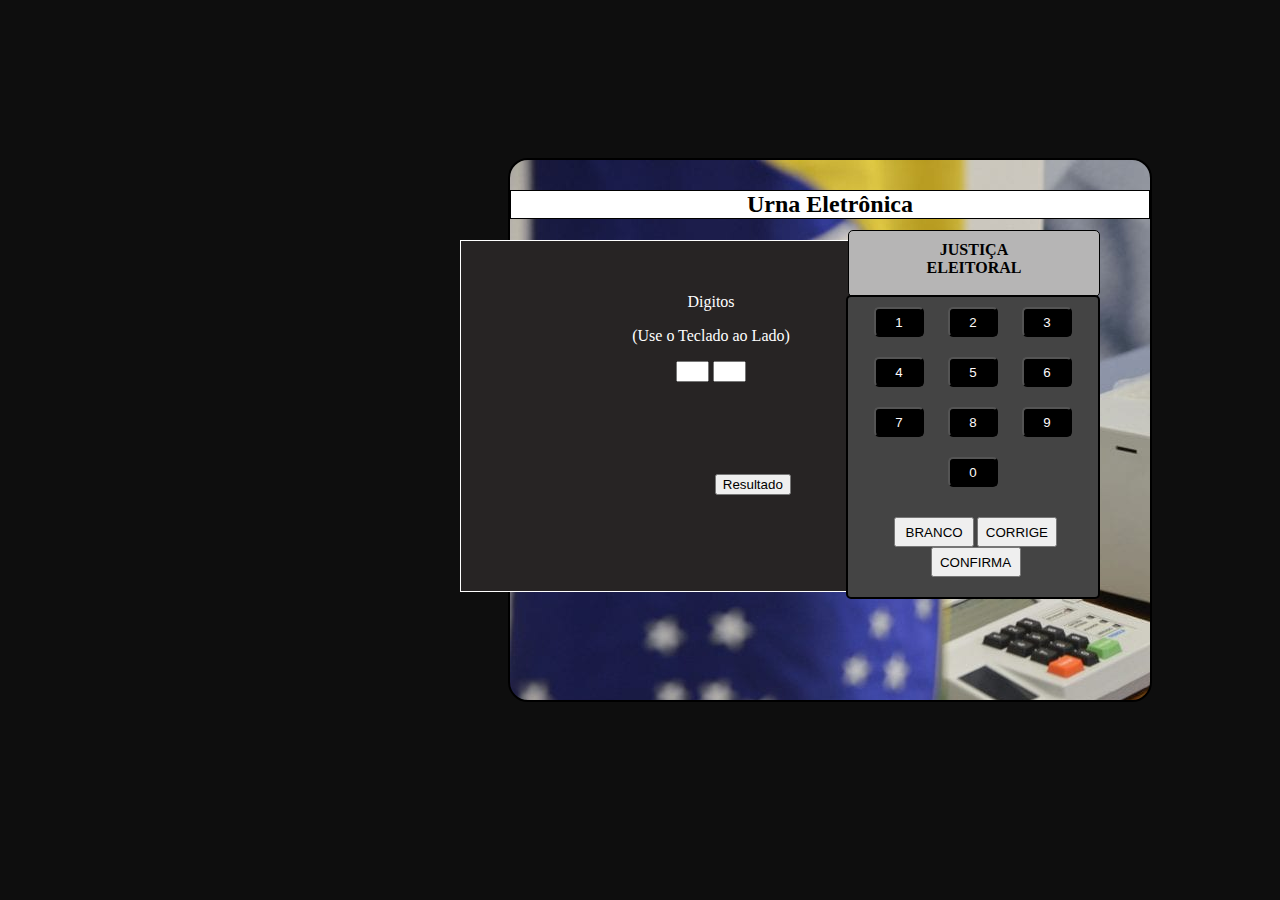
<file: index.html>
<!DOCTYPE html>
<html lang="pt-br">
<head>
    <meta charset="UTF-8">
    <title>Urna Eletronica</title>
    <link href="https://cdn.jsdelivr.net/npm/bootstrap@5.1.0/dist/css/bootstrap.min.css" rel="stylesheet" integrity="sha384-KyZXEAg3QhqLMpG8r+8fhAXLRk2vvoC2f3B09zVXn8CA5QIVfZOJ3BCsw2P0p/We" crossorigin="anonymous">
    <link rel="stylesheet" type="text/css" href="estilo.css">
    <script type="text/javascript" src="script.js" defer></script>
    </head>
    <body>
        <div class="container">
          <h2>Urna Eletrônica</h2>
            <div class="branco">
                <div class="cinzaClaro">
                    <br/><br/><p style="color: white;">Digitos</p>
                    <p style="color: white;">(Use o Teclado ao Lado)</p>
                    <form action="">
                        <input size="1" id="campo1" value="" maxlength="1" type="text" readonly="readonly"/>
                        <input size="1" id="campo2" value="" maxlength="1" type="text" readonly="readonly"/>
                    </form>
                </div>
                <div class="cinzaEscuro">
                    <b>JUSTIÇA<br>ELEITORAL</b> 
                </div>
                <div class="preto">
                    <button class="bnt click" onclick="inserir(1)">1</button>
                    <button class="bnt click" onclick="inserir(2)">2</button>
                    <button class="bnt click" onclick="inserir(3)">3</button>
                    <button class="bnt click" onclick="inserir(4)">4</button>
                    <button class="bnt click" onclick="inserir(5)">5</button>
                    <button class="bnt click" onclick="inserir(6)">6</button>
                    <button class="bnt click" onclick="inserir(7)">7</button>
                    <button class="bnt click" onclick="inserir(8)">8</button>
                    <button class="bnt click" onclick="inserir(9)">9</button>
                    <button class="bnt click" onclick="inserir(0)">0</button>
                    <div class="teclado2">
                        <button class="btn btn-light" onclick="branco()">BRANCO</button>
                        <button class="btn btn-warning" onclick="corrige()">CORRIGE</button>
                        <button class="btn btn-success" onclick="votar()">CONFIRMA</button>
                    </div>
                </div>
                <a  href="resultado.html" id="p1"><button class="btn btn-outline-success">Resultado</button></a>
            </div>
            
        </div>
    </body>
</html>
</file>
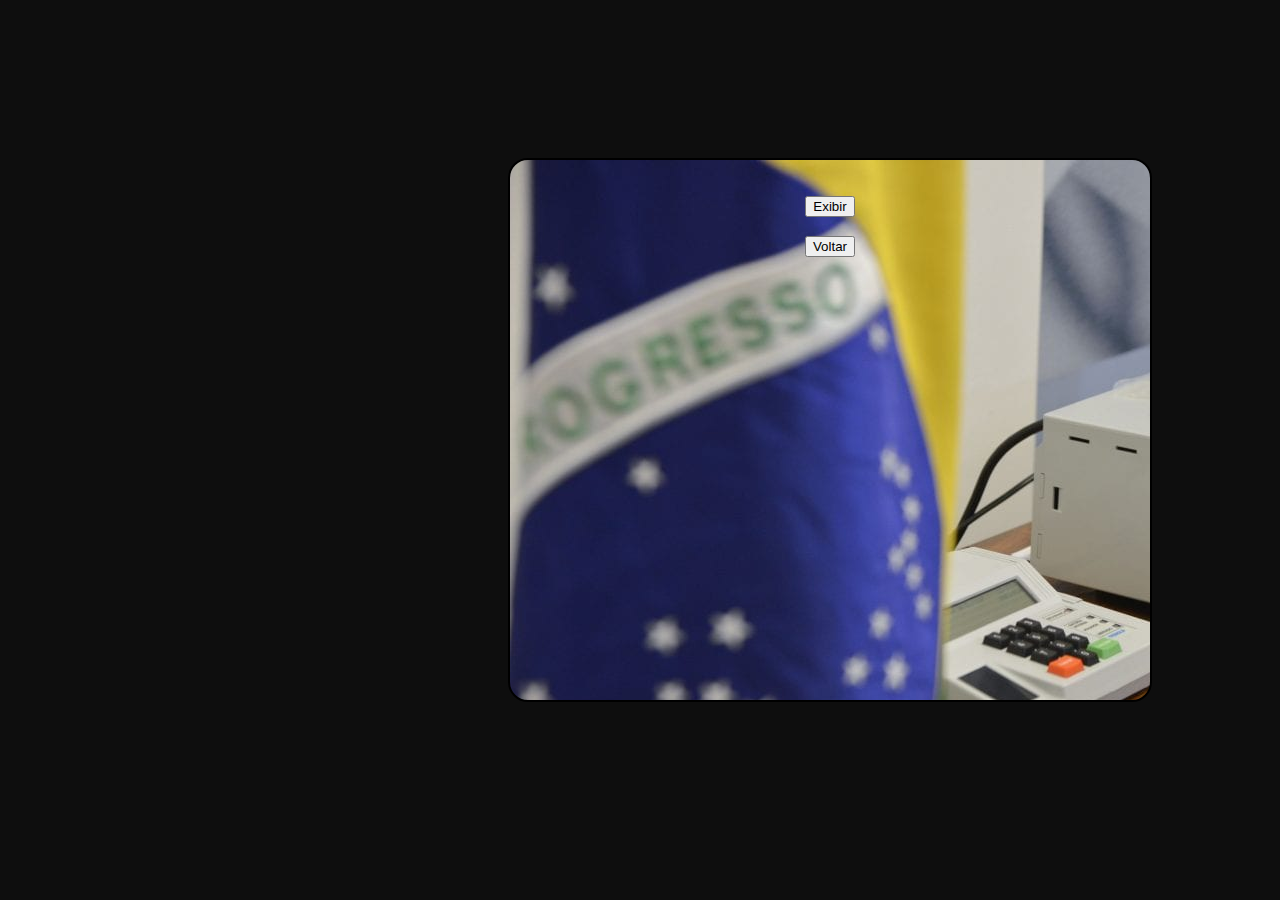
<file: resultado.html>
<html>
    <head>
        <title>Resultado</title>
        <meta charset="UTF-8">
        <script src="script.js" defer></script>
        <link href="https://cdn.jsdelivr.net/npm/bootstrap@5.1.0/dist/css/bootstrap.min.css" rel="stylesheet" integrity="sha384-KyZXEAg3QhqLMpG8r+8fhAXLRk2vvoC2f3B09zVXn8CA5QIVfZOJ3BCsw2P0p/We" crossorigin="anonymous">
        <link rel="stylesheet" type="text/css" href="estilo.css">
        <meta name="viewport" content="width=device-width, initial-scale=1.0">
    </head>
    <body>
        <div class="container"><br/><br/>
        <button class="verde" onclick="resultado()">Exibir</button>
        <h3><p id="resultado"></p></h3>
        <a href="index.html"><button class="btn btn-dark">Voltar</button></a>
        </div>
    </body>
</html>
</file>
<file: estilo.css>
body{
   background-color: #0e0e0e;
 }

 .container{
    text-align: center;
    background: url('img/bg3.jpg');
    height: 60%;
    width: 50%;
    position: absolute;
    margin: 150px 500px 100px; 
    border-radius: 20px;
    border : 2px;
    border-style: solid;
  }
  .cinzaEscuro{
    top: 50%;
    margin-top: -200px;
    width: 250px;
    height: 60px;
    right: 50px;
    position: absolute;
    border-style: solid;
    border-width:thin;
    border-radius: 5px;
    padding-bottom: 5px;
  }
  b{
    position: relative;
    top: 10px;
  }
  .preto{
    border: solid 2px;
    top: 50%;
    margin-top: -135px;
    position: absolute;
    background-color: #444;
    height: 300px;
    width: 250px;
    right: 50px;
    border-radius: 5px;
  }
  .cinzaClaro{
    position: absolute;
    border: solid 1px white;
    left: 50%;
    margin-left: -370px;
    top: 50%;
    margin-top: -190px;
    height: 350px;
    width: 500px;
    background-color:rgb(39, 36, 36);
  }
  .cinzaEscuro{
    background-color: #b6b5b5;
  }
  .bnt{
    margin: 10px;
    background-color: black;
    color: snow;
    border-radius: 5px;
    height: 30px;
    width: 50px;
  }
  .teclado2{
    font-size: 11px;
    position: absolute;
    bottom: 20px;
    left: 5px;
    color: black;
  }

  .btn-light{
      color: black;
      width: 80px;
      height: 30px;
      padding: 2px;
  }
  .btn-warning{
    width: 80px;
    height: 30px;
    padding: 2px;

  }
  .btn-success{
      
    width: 90px;
    height: 30px;
    padding: 2px;
      
  }
  .btn-outline-success{
      margin-top: 20px;
  }
  a#p1{
      position: absolute;
      bottom: 38%;
      left: 32%;
  }
  h2{
      position: relative;
      top: 10px;
      background-color: white;
      border: solid 1px black;
  }
  p#resultado{
      background-color: white;
  }
</file>
